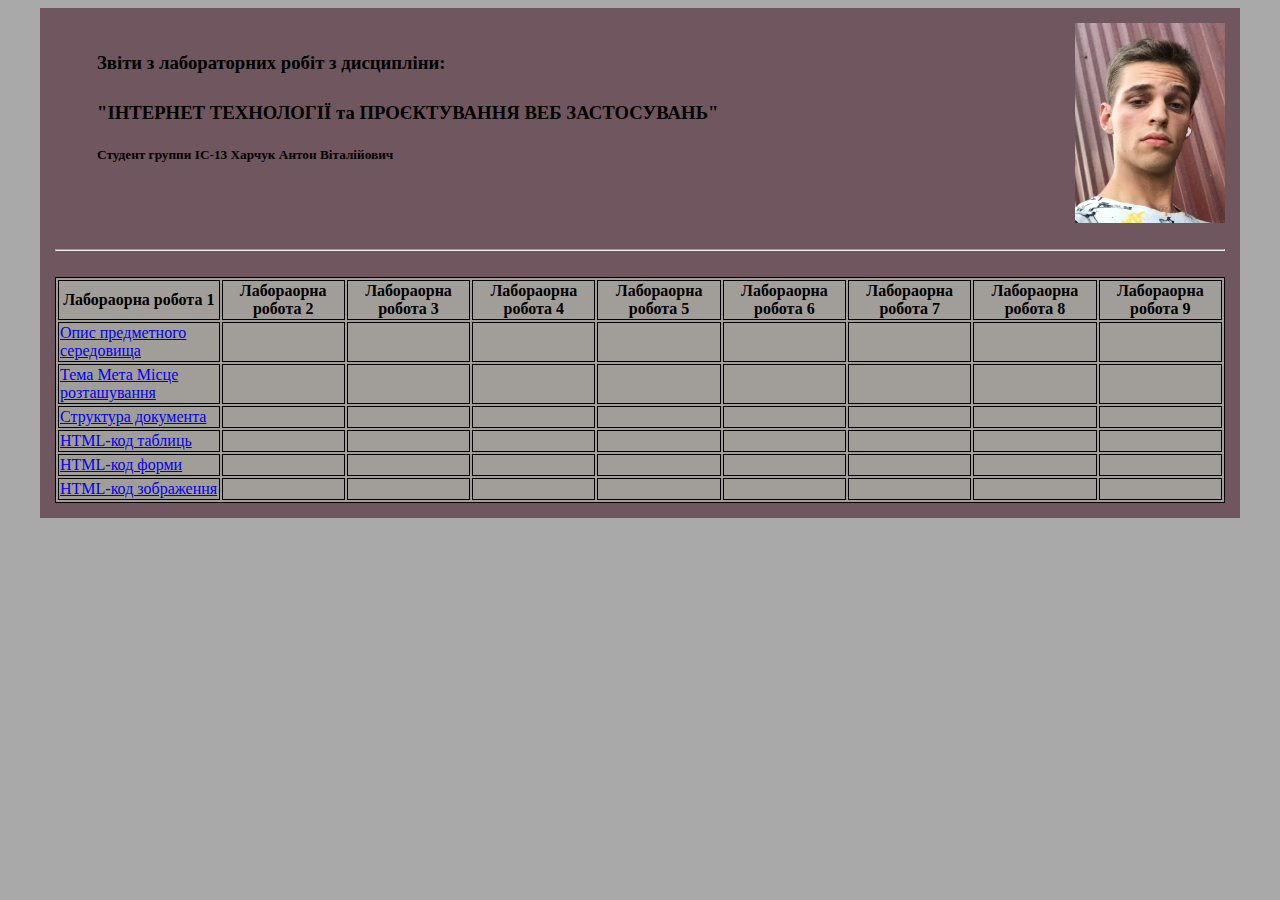
<file: index.html>
<!DOCTYPE html>
<html lang="en">
<head>
	<meta charset="UTF-8">
	<meta http-equiv="X-UA-Compatible" content="IE=edge">
	<meta name="viewport" content="width=device-width, initial-scale=1.0">
	<link rel="stylesheet" href="css/style.css">
	<title>Звіт</title>
</head>
<body class="back">

		<div class="page">
			<div class="container">
				<div class="title-and-group">
					<h3>Звіти з лабораторних робіт з дисципліни:</h3>
					<h3>"ІНТЕРНЕТ ТЕХНОЛОГІЇ та ПРОЄКТУВАННЯ ВЕБ ЗАСТОСУВАНЬ"</h3>
					<h5>Студент группи ІС-13  Харчук Антон Віталійович</h5>
				</div>
				<img class="foto" src="photo-of-mine.jpg" alt="MyPhoto" >
			</div>
			<br>
			<hr>
			<br>
			<table>
				<tr class="labs">
					<th>Лабораорна робота 1</th>
					<th>Лабораорна робота 2</th>
					<th>Лабораорна робота 3</th>
					<th>Лабораорна робота 4</th>
					<th>Лабораорна робота 5</th>
					<th>Лабораорна робота 6</th>
					<th>Лабораорна робота 7</th>
					<th>Лабораорна робота 8</th>
					<th>Лабораорна робота 9</th>
				</tr>
				<tr>
					<td class="filling"><a href="laboratornaWeb1.1/opys.html">Опис предметного середовища</a></td>
					<td class="filling"></td>
					<td class="filling"></td>
					<td class="filling"></td>
					<td class="filling"></td>
					<td class="filling"></td>
					<td class="filling"></td>
					<td class="filling"></td>
					<td class="filling"></td>
				
				</tr>
				<tr>
					<td class="filling"><a href="laboratornaWeb1.1/opys.html">Тема Мета Місце розташування</a></td>
					<td class="filling"></td>
					<td class="filling"></td>
					<td class="filling"></td>
					<td class="filling"></td>
					<td class="filling"></td>
					<td class="filling"></td>
					<td class="filling"></td>
					<td class="filling"></td>
			
				</tr>
				<tr>
					<td class="filling"><a href="https://github.com/AntonKharchuk/laboratornaWeb1.1/blob/master/my-starting-page.html">Структура документа</a></td>
					<td class="filling"></td>
					<td class="filling"></td>
					<td class="filling"></td>
					<td class="filling"></td>
					<td class="filling"></td>
					<td class="filling"></td>
					<td class="filling"></td>
					<td class="filling"></td>
				
				</tr>
				<tr>
					<td class="filling"><a href="https://github.com/AntonKharchuk/laboratornaWeb1.1/blob/master/my-starting-page.html">HTML-код таблиць</a></td>
					<td class="filling"></td>
					<td class="filling"></td>
					<td class="filling"></td>
					<td class="filling"></td>
					<td class="filling"></td>
					<td class="filling"></td>
					<td class="filling"></td>
					<td class="filling"></td>
		
				</tr>
				<tr>
					<td class="filling"><a href="https://github.com/AntonKharchuk/laboratornaWeb1.1/blob/master/my-starting-page.html">HTML-код форми</a></td>
					<td class="filling"></td>
					<td class="filling"></td>
					<td class="filling"></td>
					<td class="filling"></td>
					<td class="filling"></td>
					<td class="filling"></td>
					<td class="filling"></td>
					<td class="filling"></td>
			
				</tr>
				<tr>
					<td class="filling"><a href="https://github.com/AntonKharchuk/laboratornaWeb1.1/blob/master/my-starting-page.html">HTML-код зображення</a></td>
					<td class="filling"></td>
					<td class="filling"></td>
					<td class="filling"></td>
					<td class="filling"></td>
					<td class="filling"></td>
					<td class="filling"></td>
					<td class="filling"></td>
					<td class="filling"></td>
			
				</tr>
				
			</table>
		</div>

	
</body>
</html>
</file>
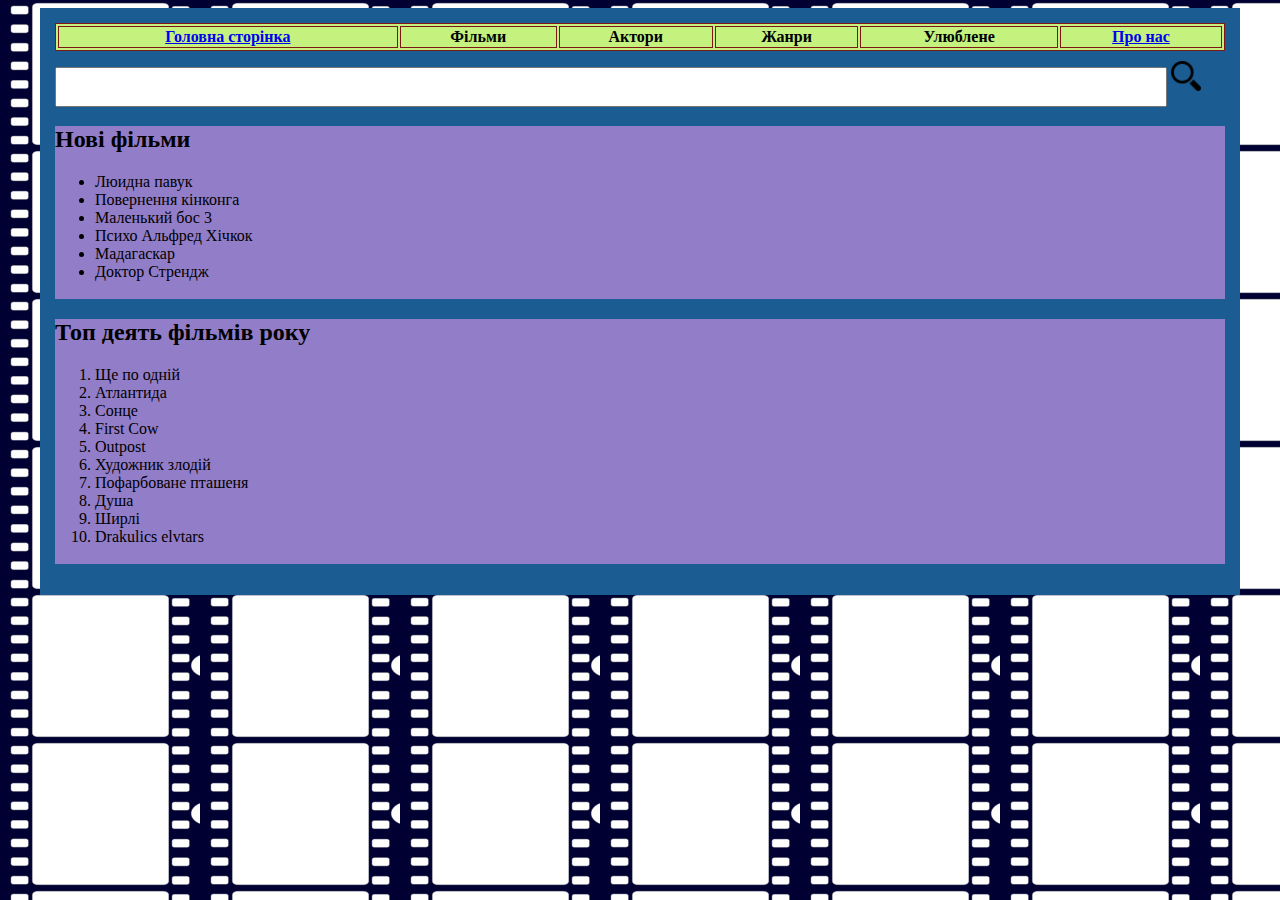
<file: laboratornaWeb1.1/my-starting-page.html>
<!DOCTYPE html>
<html lang="en">
<head>
	<meta charset="UTF-8">
	<meta http-equiv="X-UA-Compatible" content="IE=edge">
	<meta name="viewport" content="width=device-width, initial-scale=1.0">
	<link rel="stylesheet" href="css/style.css">
	<title>My page</title>
</head>
<body class="back">
	<div class="page">
		<table class="topline">
			<tr>
			<th><a href="my-starting-page.html">Головна сторінка</a></th>
			<th>Фільми</th>
			<th>Актори</th>
			<th>Жанри</th>
			<th>Улюблене</th>
			<th><a href="opys.html">Про нас</a></th>
			</tr>
	
		</table>
		<form action="">
				<input class="search-input"  type="text" id="fseatch" name="fseatch">
				<img src="images/pngwing.com.png" class="lupa" height="30px" width="30px" alt="">
		</form>
		<div class="new-films">
			<p>
			<h2>Нові фільми</h2>
			<ul>
				<li>Люидна павук</li>
				<li>Повернення кінконга</li>
				<li>Маленький бос 3</li>
				<li>Психо Альфред Хічкок</li>
				<li>Мадагаскар</li>
				<li>Доктор Стрендж</li> <br>
			</ul>
		</p>

		</div>
		<div class="top-films">
	
			<h2>Топ деять фільмів року</h2>

			 <ol>
       			<li>Ще по одній</li>
				<li>Атлантида</li>
				<li>Сонце</li>
				<li>First Cow</li>
				<li>Outpost</li>
				<li>Художник злодій</li>
				<li>Пофарбоване пташеня</li>
				<li>Душа</li>
				<li>Ширлі</li>
				<li>Drakulics elvtars</li> <br>
    		</ol>
		
		</div>
		
		

	</div>
	
</body>
</html>
</file>
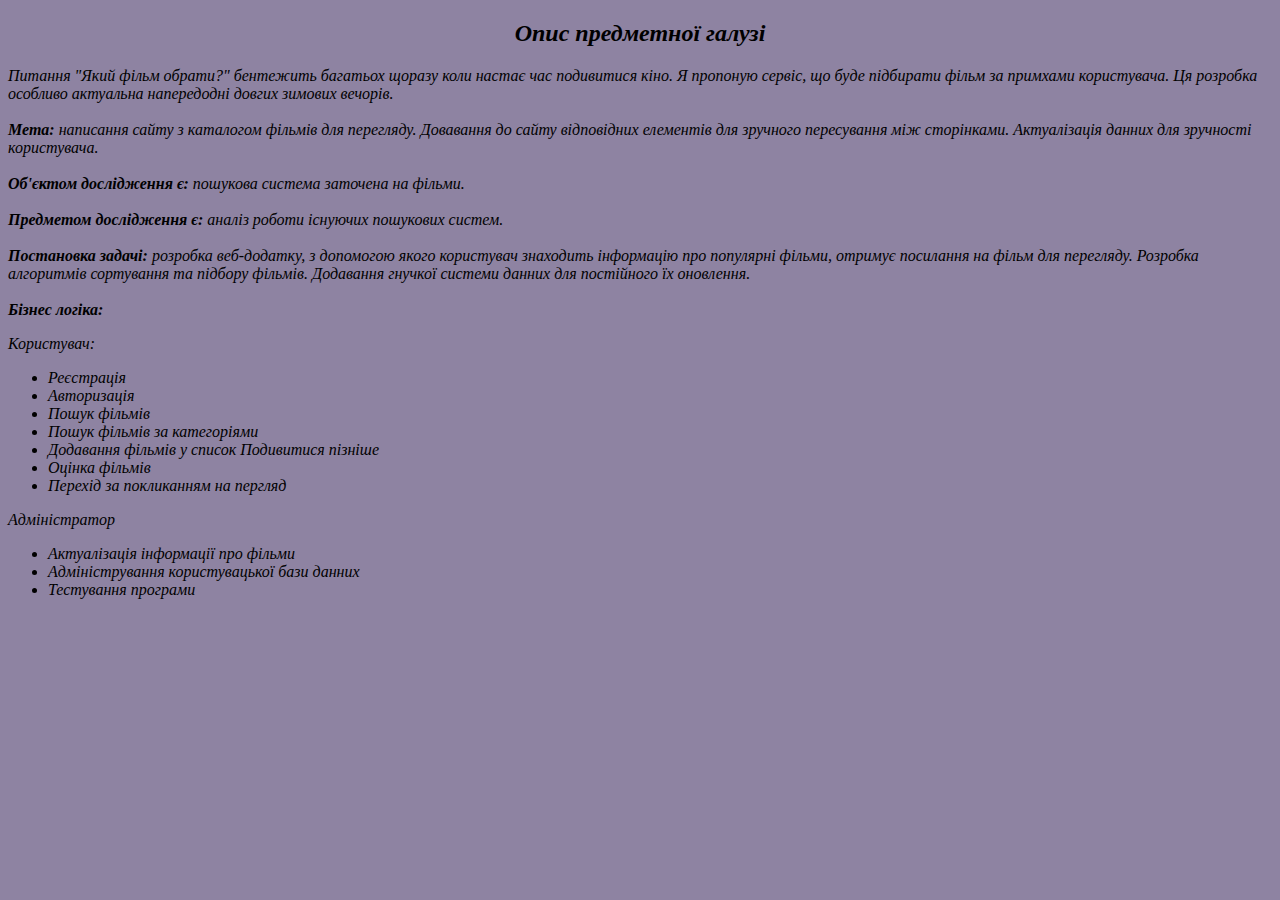
<file: laboratornaWeb1.1/opys.html>
<!DOCTYPE html>
<html lang="en">
<head>
	<meta charset="UTF-8">
	<meta http-equiv="X-UA-Compatible" content="IE=edge">
	<meta name="viewport" content="width=device-width, initial-scale=1.0">
	<link rel="stylesheet" href="css/style.css">
	<title>Опис предметної галузі</title>
	<style>
               body {
                background: rgba(44, 24, 82, 0.538); 
           
                }
        </style>
</head>
<body>
        <em>
        <h2><center><b>Опис предметної галузі</b></h2></center>
        <p>Питання "Який фільм обрати?" бентежить багатьох щоразу коли настає час подивитися кіно. Я пропоную сервіс, що буде підбирати фільм за примхами користувача. Ця розробка особливо актуальна напередодні довгих зимових вечорів. <br> <br>
            <b>
				Мета:
			</b> 
			написання сайту з каталогом фільмів для перегляду. Довавання до сайту відповідних елементів для зручного пересування між сторінками. Актуалізація данних для зручності користувача.<br> <br>
            <b>
				Об'єктом дослідження є: 
			</b>
			 пошукова система заточена на фільми. 
			<br> <br>
            <b>
				Предметом дослідження є: 
			</b> 
			аналіз роботи існуючих пошукових систем. <br> <br>
            <b>
				Постановка задачі: 
			</b> розробка веб-додатку, з допомогою якого користувач знаходить інформацію про популярні фільми, отримує посилання на фільм для перегляду. Розробка алгоритмів сортування та підбору фільмів. Додавання гнучкої системи данних для постійного їх оновлення. <br> <br>
            <b>Бізнес логіка:</b> <br>
            <p>Користувач:</p>
        </p>
        <ul>
            <li>Реєстрація</li>
            <li>Авторизація</li>
            <li>Пошук фільмів</li>
				<li>Пошук фільмів за категоріями</li>
            <li>Додавання фільмів у список Подивитися пізніше</li>
            <li>Оцінка фільмів</li>
            <li>Перехід за покликанням на пергляд</li>
        </ul>
          <p>Адміністратор</p>
        <ul>
            <li>Актуалізація інформації про фільми</li>
            <li>Адміністрування користувацької бази данних</li>
            <li>Тестування програми</li>
            
        </ul>
        </em>
    </body>
</html>
</file>
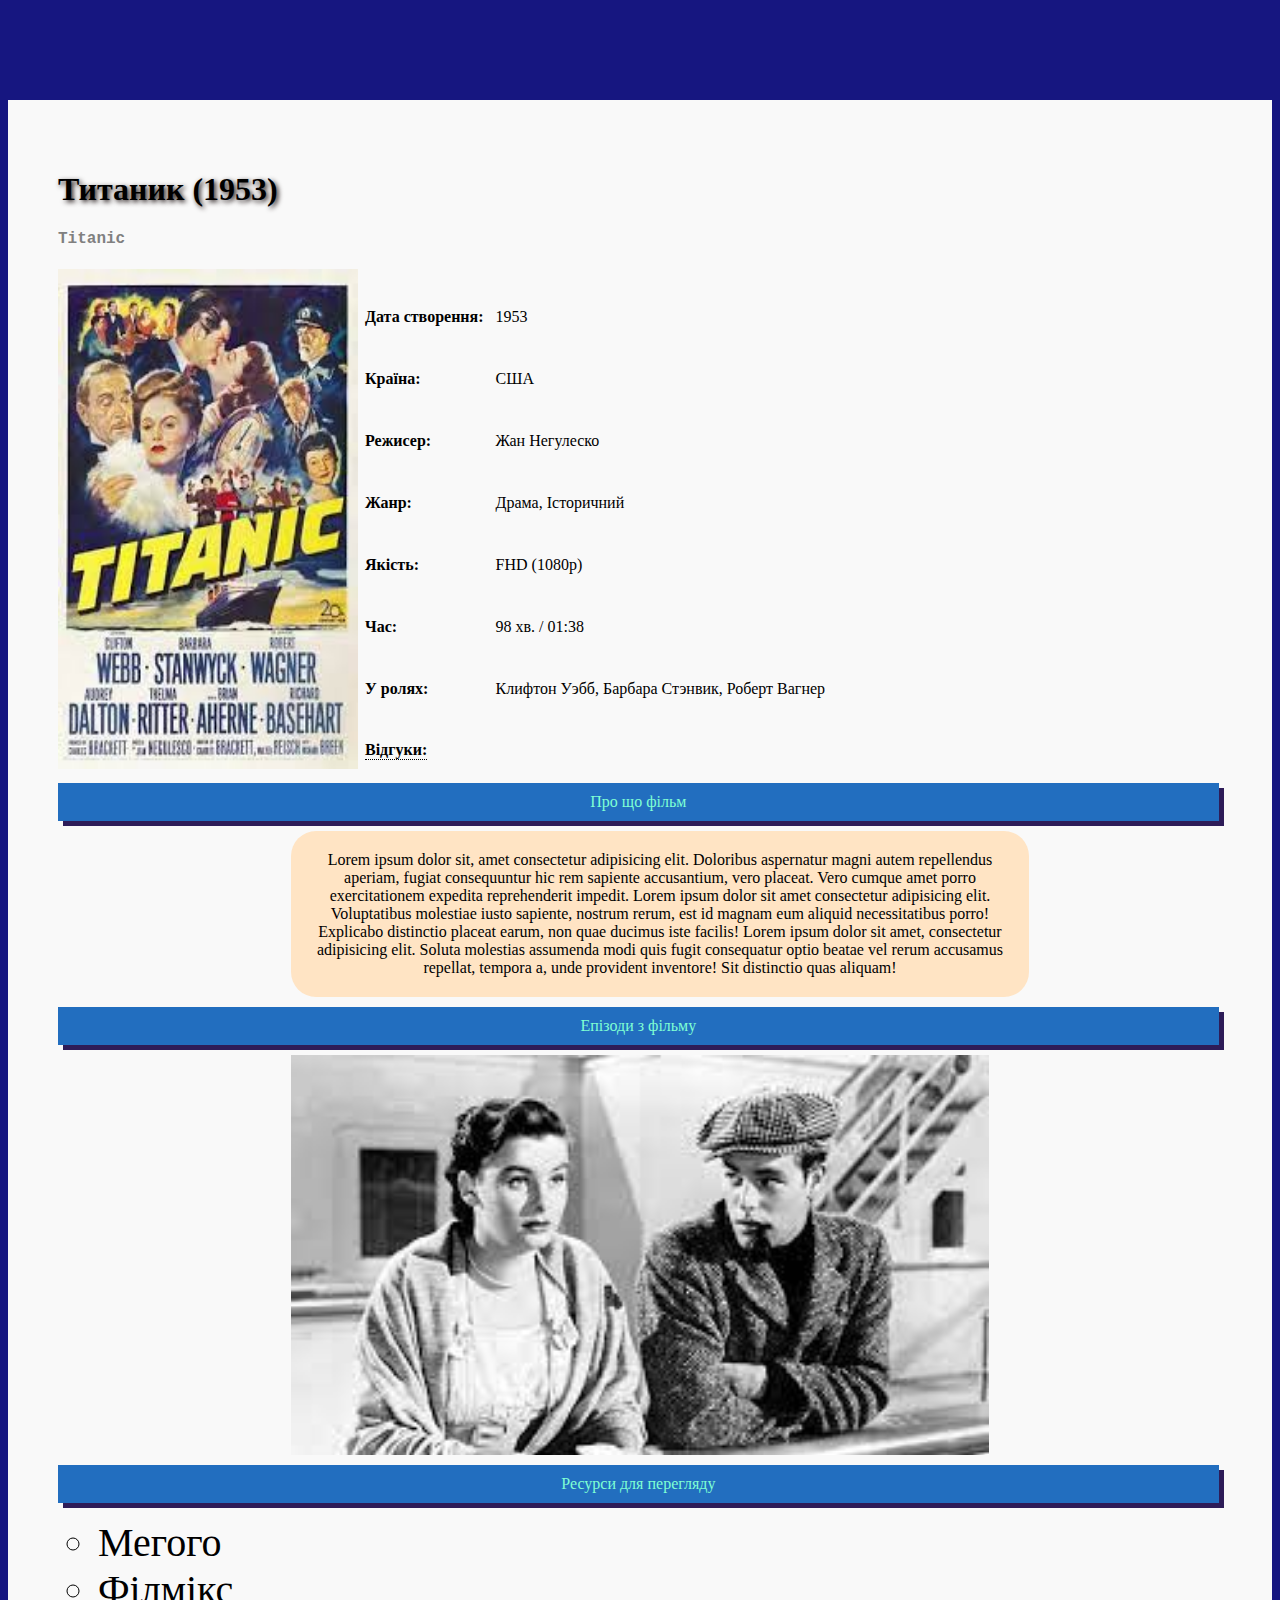
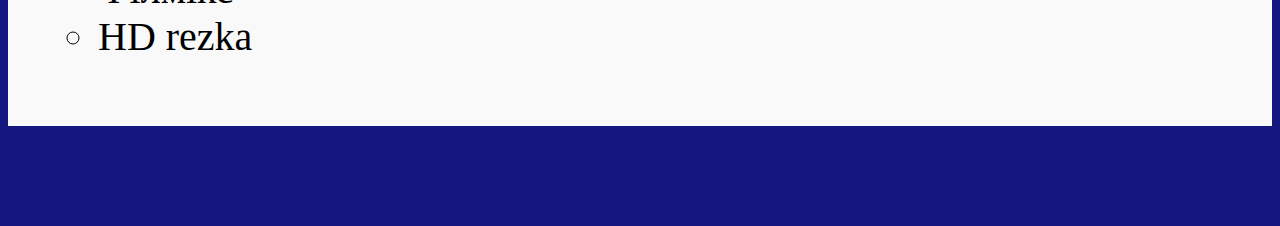
<file: laboratornaWeb2/film-description.html>
<!DOCTYPE html>
<html lang="en">
<head>
	<meta charset="UTF-8">
	<meta http-equiv="X-UA-Compatible" content="IE=edge">
	<meta name="viewport" content="width=device-width, initial-scale=1.0">
	<title>Опис фільму</title>

	<style>
		body{
			background: rgb(22, 22, 128);
		}
		.page {
	margin: 100px auto;
	 padding: 50px;
	max-width: 1200px;
	background-color: rgb(249, 249, 249);
}
h1 {
  text-shadow: 2px 2px 5px rgb(35, 25, 25);
}
#eng{
	font-family: 'Courier New', Courier, monospace;
	color: gray;
}
*, *:before, *:after{
	box-sizing: inherit;
}

.film-img {
	float: left;
	height: 500px;
	width: 300px;
}


td {
 text-align: left;
 height: 50px;
 padding: 5px;
 vertical-align: bottom;

}
.tooltip {
	
  position: relative;
  display: inline-block;
  border-bottom: 1px dotted black;
}
.tooltip .tooltiptext {
  visibility: hidden;
  width: 120px;
  background-color:rgb(193, 224, 93); 
  color: black;
  text-align: center;
  border-radius: 6px;
  padding: 5px 0;
  
  /* Position the tooltip */
  position: absolute;
  z-index: 1;
  top: -5px;
  left: 110%;
}
.tooltip:hover .tooltiptext {
  visibility: visible;
}

.header {
	 font-weight: bold;
}
.film-about {
	clear: left;
	background: rgb(34, 110, 191);
	color: aquamarine;
	padding: 10px;
	width: 98%;
	box-shadow: 5px 5px rgb(46, 28, 88);
	text-align: center;
}
#rcorners1 {
  border-radius: 25px;
  background: bisque;
  padding: 20px; 
  width: 60%;

  text-align: center;
  margin: 10px 20%;
}

@keyframes example {
  0%   {background-image: url([data-uri]);
	background-repeat: no-repeat;
  background-size: cover;}
  25%  {background-image: url(https://encrypted-tbn0.gstatic.com/images?q=tbn:ANd9GcRObfwFwYkb0LHDpt7gndAtDvdkyoxBFyLG9w&usqp=CAU);
	background-repeat: no-repeat;
  background-size: cover;}
  50%  {background-image: url(https://encrypted-tbn0.gstatic.com/images?q=tbn:ANd9GcS2uQN9OgIt8i1begomph7usD1MW5Jj5oPP1g&usqp=CAU);
	background-repeat: no-repeat;
  background-size: cover;}
  100% {background-image: url(https://encrypted-tbn0.gstatic.com/images?q=tbn:ANd9GcT7P1HA6G9oWaEHi2X_evZiAu5mUFuINLj69w&usqp=CAU);
	background-repeat: no-repeat;
  background-size: cover;}
}

.anim-pic {
	width: 60%;
  height: 400px;
  margin: 10px	20%;
  background-image: url([data-uri]);
background-repeat: no-repeat;
  background-size: cover;
  position: relative;

}
.anim-pic:hover{
  animation-name: example;
  animation-duration:8s;
}
.round {
	 list-style-type: circle;
}
.round li{
	font-size: 40px;
}
	</style>
</head>
<body>
	<div class="page">
		<h1>Титаник (1953)</h1>
		<h4 id="eng">Titanic</h4>


	<img src="[data-uri]" alt="film-img" class="film-img">
	<table>
   <tr>

	<td class="header">Дата створення:</td>
	<td class="prop">1953</td>
   </tr>
   <tr>
	<td class="header">Країна:</td>
	<td class="prop">США</td>
   </tr>
   <tr>
	<td class="header">Режисер:</td>
	<td class="prop">Жан Негулеско</td>
   </tr>
   <tr>
	<td class="header">Жанр:</td>
	<td class="prop">Драма, Історичний</td>
   </tr>
   <tr>
	<td class="header">Якість:</td>
	<td class="prop">FHD (1080p)</td>
   </tr>
   <tr>
	<td class="header">Час:</td>
	<td class="prop">98 хв. / 01:38</td>
   </tr>
   <tr>
	<td class="header">У ролях:</td>
	<td class="prop"> Клифтон Уэбб, Барбара Стэнвик, Роберт Вагнер</td>
   </tr>
   <tr>
	<td><div class="tooltip , header">Відгуки:
	  <span class="tooltiptext">8/10</span>
	</td>
	</tr>
</table>
<p>
	<div class="film-about">Про що фільм</div>
	<p id="rcorners1">
		Lorem ipsum dolor sit, amet consectetur adipisicing elit. Doloribus aspernatur magni autem repellendus aperiam, fugiat consequuntur hic rem sapiente accusantium, vero placeat. Vero cumque amet porro exercitationem expedita reprehenderit impedit. Lorem ipsum dolor sit amet consectetur adipisicing elit. Voluptatibus molestiae iusto sapiente, nostrum rerum, est id magnam eum aliquid necessitatibus porro! Explicabo distinctio placeat earum, non quae ducimus iste facilis!	Lorem ipsum dolor sit amet, consectetur adipisicing elit. Soluta molestias assumenda modi quis fugit consequatur optio beatae vel rerum accusamus repellat, tempora a, unde provident inventore! Sit distinctio quas aliquam!
	</p>
	<div class="film-about">Епізоди з фільму</div>
	<div class="anim-pic"></div>
		<div class="film-about">Ресурси для перегляду</div>
  <ul class="round">
        <li>Мегого</li>
		<li>Філмікс</li>
		<li>HD rezka</li>
    </ul>
</p>




</div>
	  
	
</body>
</html>
</file>
<file: css/style.css>
:root{
	--padd: 15px;
}

*, *:before, *:after{
	box-sizing: inherit;
}
html {
	box-sizing: border-box;
}
table{
	background-color: rgb(161, 158, 153);
}
table, th, td {
  border: 1px solid black;
}
.back {
	background-color: darkgray;
}
.page {
	margin: 0 auto;
	max-width: 1200px;
	background-color: rgb(112, 87, 95);
	padding: var(--padd);
}
.container {
	display: flex;
	flex-wrap: wrap;
}
.title-and-group {
	width: calc(80%);
	display: block;
	margin: 0 auto;
}
.title-and-group h3{
	padding-top: 10px;
}

.foto {
	width: calc(20%);
	max-width: 150px;
	max-height: 200px;
}
.labs th:hover {
	background-color: ghostwhite;
}

.filling:hover {
	background-color: cornsilk;
}
</file>
<file: laboratornaWeb1.1/css/style.css>
:root{
	--padd: 15px;
}
*, *:before, *:after{
	box-sizing: inherit;
}
html {
	box-sizing: border-box;
}
.back{
	background-image: url(imgonline-com-ua-Resize-FrCr0akSCE.jpg);	
}
table{
	width: 100%;
	background-color: rgb(197, 241, 126);
	
}
table, th, td, tr {
  border: 1px solid rgb(127, 23, 23);
}
.search-input{
	margin-top: 10px;
	height: 40px;
	width: 95%;
	font-size: 24;
}
.lupa{
	margin-top: 10px;
}


.page {
	margin: 0 auto;
	max-width: 1200px;
	background-color: rgb(27, 93, 146);
	padding: var(--padd);
}

th:hover {
	background-color: ghostwhite;
}

.new-films{	
	
	height: auto;
	width: 100%;
	background-color: rgb(146, 125, 201);
}
.top-films{	
	
	height: auto;
	width: 100%;
	background-color: rgb(146, 125, 201);
}
</file>
